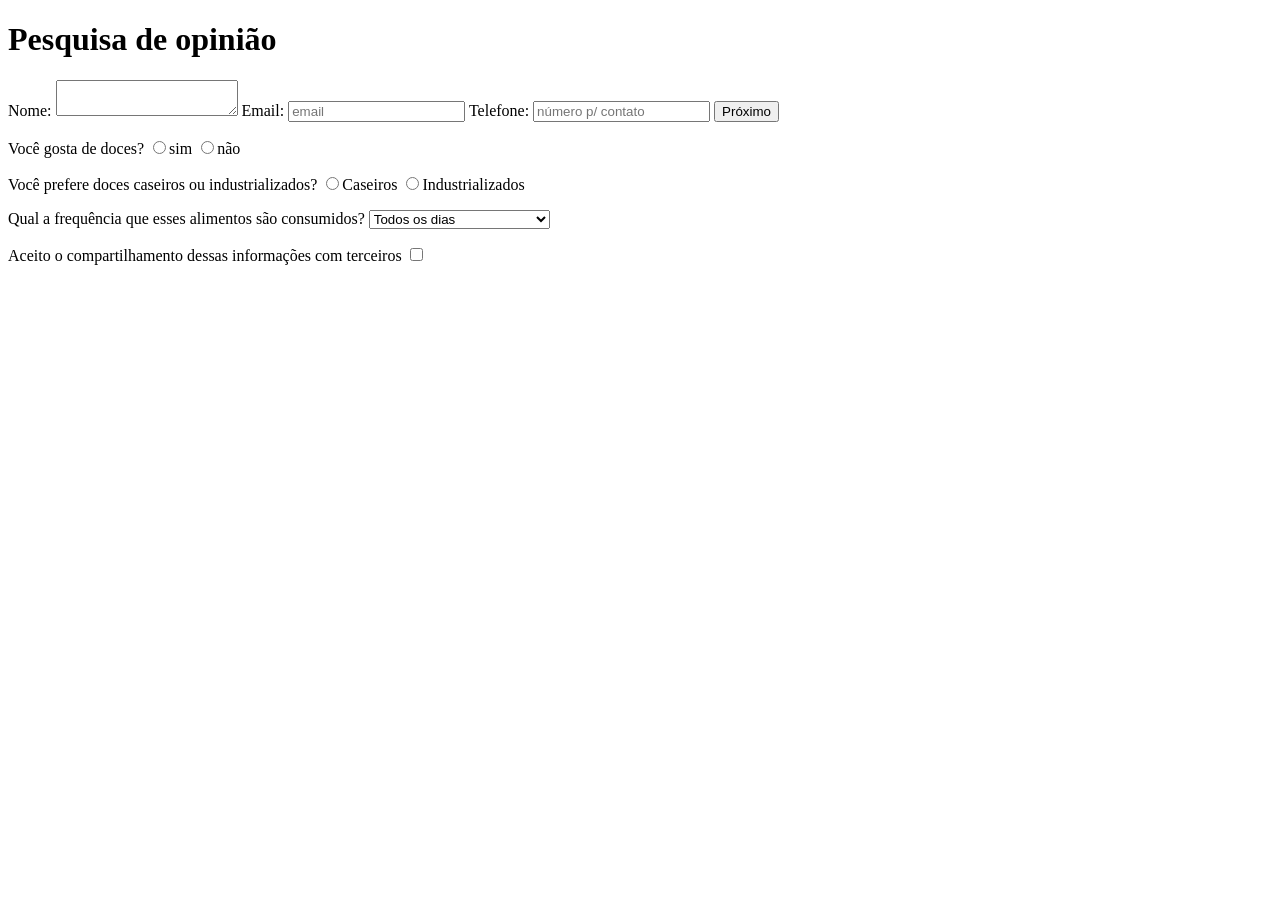
<file: fomulários.html>
<!DOCTYPE html>
<html>
<head>
<title>Formulário 1</title>

</head>
<body>
    <h1>Pesquisa de opinião</h1>
    
    <form action="página_de_destino_das_informações.html" method="post">
    <p>
        <label for="nm">Nome:</label>
        <textarea placeholder="nome" id="nm"> </textarea>
   
        <label for="em">Email:</label>
        <input type="text" placeholder="email" id="em"> 
  
        <label for="nu">Telefone:</label>
        <input type="text" placeholder="número p/ contato" id="nu"> 
    
        <input type="submit" value="Próximo" > 
    </p>
        Você gosta de doces?
       
        <input type="radio" name="doce" id="s1">sim</input> 
        <input type="radio" name="doce" id="n1" >não</input>
    <p>
    <p>
        Você prefere doces caseiros ou industrializados?
        
        <input type="radio" name="Caseiros">Caseiros</input>
        <input type="radio" name="Industrializados">Industrializados</input>

    </p>
    <p>
        <label for= frequência>  Qual a frequência que esses alimentos são consumidos?</label>

        <select id="frequência">
            <option>Todos os dias</option>
            <option>algumas vezes na semana</option>
            <option>algumas vezes por mês</option>
            <option>uma vez ao mês</option>
            <option>ocasionalmente</option>
        </select>
    </p>
    <p>
        <label for="compartilhamento_de_informações"> Aceito o compartilhamento dessas informações com terceiros</label>
        <input type="checkbox" id="compartilhamento_de_informações"></input>
    </p>
   </form> 
</body>
</html>
</file>
